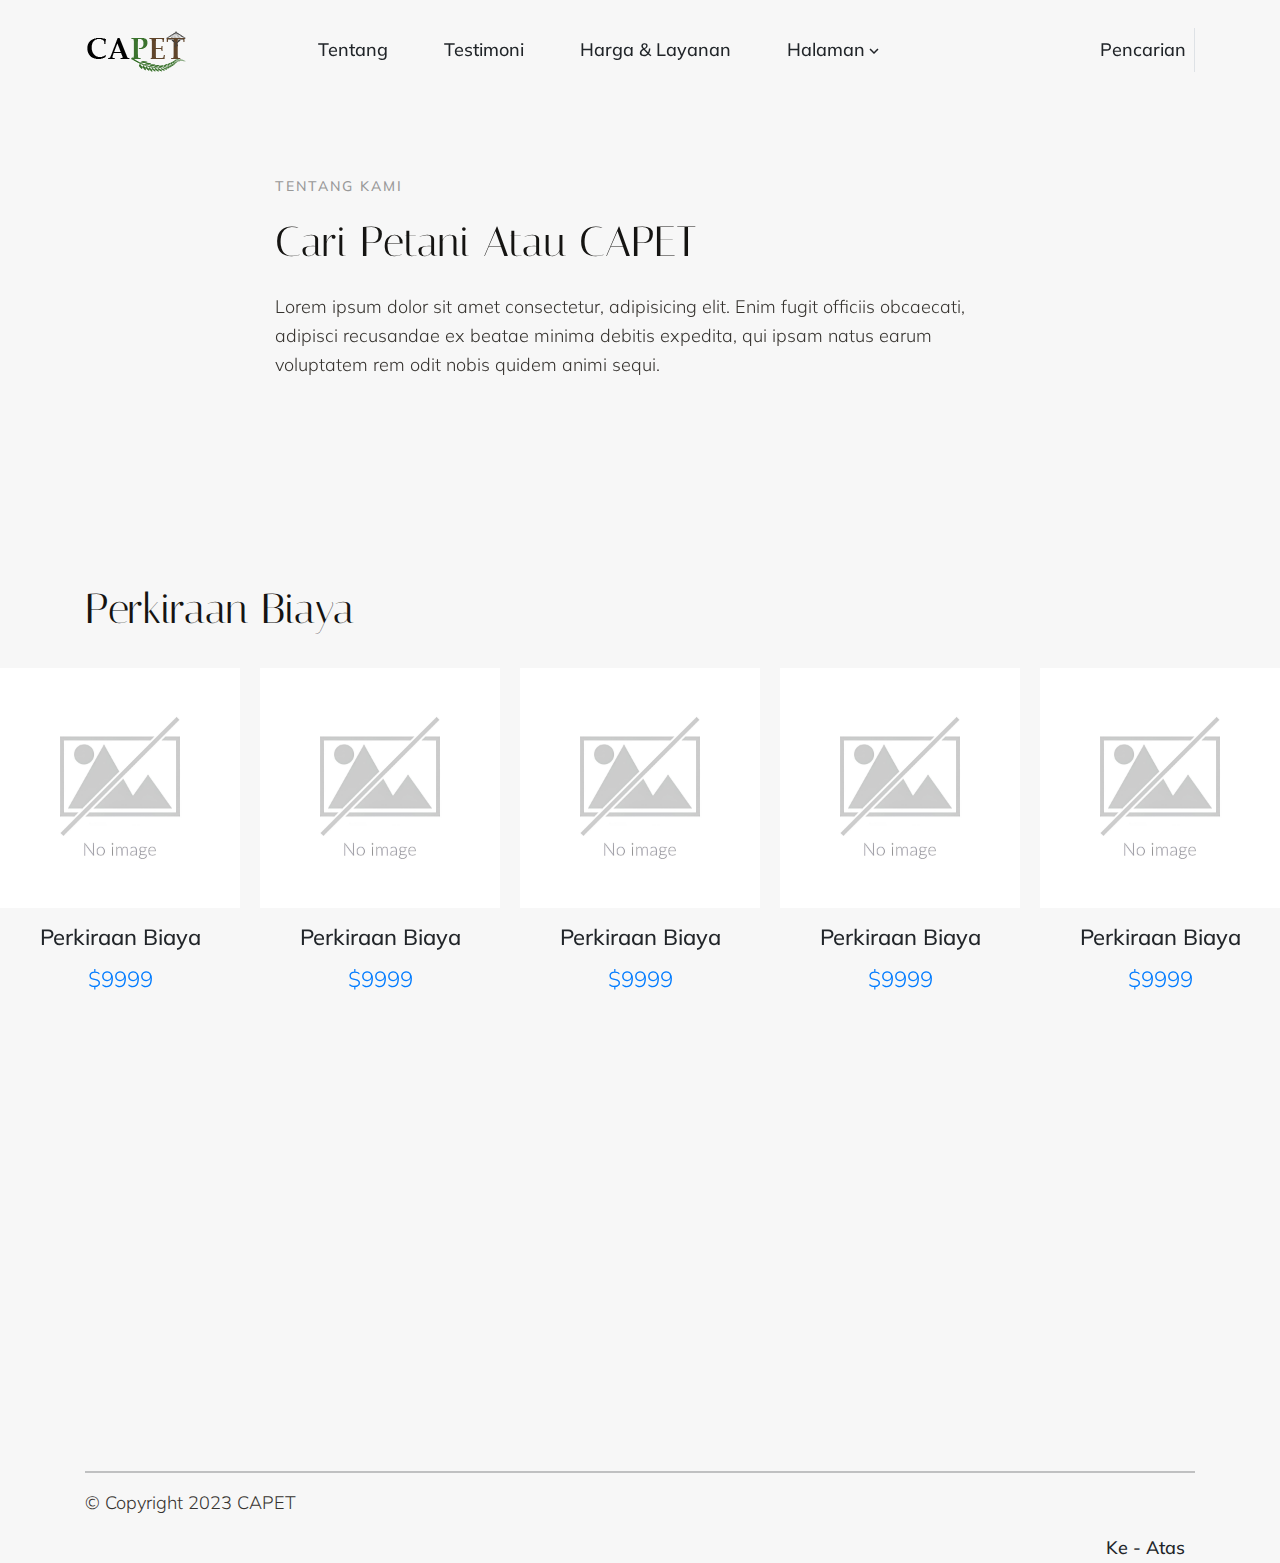
<file: about.html>
<!DOCTYPE html>
<html>
  <head>
    <title>CAPET HOME</title>
    <meta charset="utf-8">
    <meta http-equiv="X-UA-Compatible" content="IE=edge">
    <meta name="viewport" content="width=device-width, initial-scale=1.0">
    <meta name="format-detection" content="telephone=no">
    <meta name="apple-mobile-web-app-capable" content="yes">
    <meta name="author" content="">
    <meta name="keywords" content="">
    <meta name="description" content="">
    <link rel="stylesheet" type="text/css" href="css/vendor.css">
    <link rel="stylesheet" type="text/css" href="css/bootstrap.min.css">
    <link rel="stylesheet" href="https://cdn.jsdelivr.net/npm/bootstrap@4.3.1/dist/css/bootstrap.min.css" integrity="sha384-ggOyR0iXCbMQv3Xipma34MD+dH/1fQ784/j6cY/iJTQUOhcWr7x9JvoRxT2MZw1T" crossorigin="anonymous">
    <link rel="stylesheet" type="text/css" href="style.css">

    <link rel="preconnect" href="https://fonts.googleapis.com">
    <link rel="preconnect" href="https://fonts.gstatic.com" crossorigin>
    <link href="https://fonts.googleapis.com/css2?family=Italiana&family=Mulish:ital,wght@0,200;0,300;0,400;0,500;0,600;0,700;0,800;0,900;0,1000;1,200;1,300;1,400;1,500;1,600;1,700;1,800;1,900;1,1000&display=swap" rel="stylesheet">
    <!-- script
    ================================================== -->
    <script src="js/modernizr.js"></script>
  </head>
  <body>
    <svg xmlns="http://www.w3.org/2000/svg" style="display: none;">
      <symbol xmlns="http://www.w3.org/2000/svg" id="angle-right" viewBox="0 0 32 32">
        <path fill="currentColor" d="M12.969 4.281L11.53 5.72L21.812 16l-10.28 10.281l1.437 1.438l11-11l.687-.719l-.687-.719z"/>
      </symbol>
      <symbol xmlns="http://www.w3.org/2000/svg" id="angle-left" viewBox="0 0 32 32">
        <path fill="currentColor" d="m19.031 4.281l-11 11l-.687.719l.687.719l11 11l1.438-1.438L10.187 16L20.47 5.719z"/>
      </symbol>
      <symbol xmlns="http://www.w3.org/2000/svg" id="chevron-down" viewBox="0 0 24 24">
        <path fill="currentColor" d="M7.41 8.58L12 13.17l4.59-4.59L18 10l-6 6l-6-6l1.41-1.42Z"/>
      </symbol>
      <symbol xmlns="http://www.w3.org/2000/svg" id="arrow-right" viewBox="0 0 32 32">
        <path fill="currentColor" d="M18.719 6.781L17.28 8.22L24.063 15H4v2h20.063l-6.782 6.781l1.438 1.438l8.5-8.5l.687-.719l-.687-.719z"/>
      </symbol>
      <symbol xmlns="http://www.w3.org/2000/svg" id="arrow-left" viewBox="0 0 32 32">
        <path fill="currentColor" d="m13.281 6.781l-8.5 8.5l-.687.719l.687.719l8.5 8.5l1.438-1.438L7.938 17H28v-2H7.937l6.782-6.781z"/>
      </symbol>
      <symbol xmlns="http://www.w3.org/2000/svg" id="play" viewBox="0 0 24 24">
        <path fill="currentColor" d="M8 5.14v14l11-7l-11-7Z"/>
      </symbol>
      <symbol xmlns="http://www.w3.org/2000/svg" id="facebook" viewBox="0 0 24 24">
        <path fill="currentColor" d="M9.198 21.5h4v-8.01h3.604l.396-3.98h-4V7.5a1 1 0 0 1 1-1h3v-4h-3a5 5 0 0 0-5 5v2.01h-2l-.396 3.98h2.396v8.01Z" />
      </symbol>
      <symbol xmlns="http://www.w3.org/2000/svg" id="youtube" viewBox="0 0 32 32">
        <path fill="currentColor" d="M29.41 9.26a3.5 3.5 0 0 0-2.47-2.47C24.76 6.2 16 6.2 16 6.2s-8.76 0-10.94.59a3.5 3.5 0 0 0-2.47 2.47A36.13 36.13 0 0 0 2 16a36.13 36.13 0 0 0 .59 6.74a3.5 3.5 0 0 0 2.47 2.47c2.18.59 10.94.59 10.94.59s8.76 0 10.94-.59a3.5 3.5 0 0 0 2.47-2.47A36.13 36.13 0 0 0 30 16a36.13 36.13 0 0 0-.59-6.74ZM13.2 20.2v-8.4l7.27 4.2Z" />
      </symbol>
      <symbol xmlns="http://www.w3.org/2000/svg" id="twitter" viewBox="0 0 256 256">
        <path fill="currentColor" d="m245.66 77.66l-29.9 29.9C209.72 177.58 150.67 232 80 232c-14.52 0-26.49-2.3-35.58-6.84c-7.33-3.67-10.33-7.6-11.08-8.72a8 8 0 0 1 3.85-11.93c.26-.1 24.24-9.31 39.47-26.84a110.93 110.93 0 0 1-21.88-24.2c-12.4-18.41-26.28-50.39-22-98.18a8 8 0 0 1 13.65-4.92c.35.35 33.28 33.1 73.54 43.72V88a47.87 47.87 0 0 1 14.36-34.3A46.87 46.87 0 0 1 168.1 40a48.66 48.66 0 0 1 41.47 24H240a8 8 0 0 1 5.66 13.66Z" />
      </symbol>
      <symbol xmlns="http://www.w3.org/2000/svg" id="instagram" viewBox="0 0 256 256">
        <path fill="currentColor" d="M128 80a48 48 0 1 0 48 48a48.05 48.05 0 0 0-48-48Zm0 80a32 32 0 1 1 32-32a32 32 0 0 1-32 32Zm48-136H80a56.06 56.06 0 0 0-56 56v96a56.06 56.06 0 0 0 56 56h96a56.06 56.06 0 0 0 56-56V80a56.06 56.06 0 0 0-56-56Zm40 152a40 40 0 0 1-40 40H80a40 40 0 0 1-40-40V80a40 40 0 0 1 40-40h96a40 40 0 0 1 40 40ZM192 76a12 12 0 1 1-12-12a12 12 0 0 1 12 12Z" />
      </symbol>
      <symbol xmlns="http://www.w3.org/2000/svg" id="linkedin" viewBox="0 0 24 24">
        <path fill="currentColor" d="M6.94 5a2 2 0 1 1-4-.002a2 2 0 0 1 4 .002zM7 8.48H3V21h4V8.48zm6.32 0H9.34V21h3.94v-6.57c0-3.66 4.77-4 4.77 0V21H22v-7.93c0-6.17-7.06-5.94-8.72-2.91l.04-1.68z" />
      </symbol>
    </svg>
    
    <div id="preloader">
      <div id="loader"></div>
    </div>
    <header id="header" class="site-header">
      <nav id="header-nav" class="navbar navbar-expand-lg px-3">
        <div class="container">
          <a class="navbar-brand d-lg-none" href="index.html">
            <img src="images/ico.png" class="logo">
          </a>
          <button class="navbar-toggler d-flex d-lg-none order-3 p-2" type="button" data-bs-toggle="offcanvas" data-bs-target="#bdNavbar" aria-controls="bdNavbar" aria-expanded="false" aria-label="Toggle navigation">Menu</button>
          <div class="offcanvas offcanvas-end" tabindex="-1" id="bdNavbar" aria-labelledby="bdNavbarOffcanvasLabel">
            <div class="offcanvas-header px-4 pb-0">
              <a class="navbar-brand" href="index.html">
                <img src="images/ico.png" class="logo">
              </a>
              <button type="button" class="btn-close btn-close-black" data-bs-dismiss="offcanvas" aria-label="Close" data-bs-target="#bdNavbar"></button>
            </div>
            <div class="offcanvas-body">
              
              <ul id="navbar" class="navbar-nav w-100 d-flex justify-content-between align-items-center">
                <a class="navbar-brand d-none d-lg-block me-0" href="index.html">
                  <img src="images/ico.png" class="logo">
                </a>
                <ul class="list-unstyled d-lg-flex justify-content-md-between align-items-center">
                  <li class="nav-item">
                    <a class="nav-link ms-0" href="about.html">Tentang</a>
                  </li>
                  <li class="nav-item">
                    <a class="nav-link ms-0" href="about.html">Testimoni</a>
                  </li>
                  <li class="nav-item">
                    <a class="nav-link ms-0" href="shop.html">Harga & Layanan</a>
                  </li>
                  <li class="nav-item dropdown">
                    <a class="nav-link dropdown-toggle ms-0" data-bs-toggle="dropdown" href="#" role="button" aria-expanded="false">Halaman<svg class="bi" width="18" height="18"><use xlink:href="#chevron-down"></use></svg></a>
                    <ul class="dropdown-menu">
                      <li>
                        <a href="about.html" class="dropdown-item fs-5 fw-medium">About <span class="text-primary"></span></a>
                      </li>
                      <li>
                        <a href="shop.html" class="dropdown-item fs-5 fw-medium">Shop <span class="text-primary"></span></a>
                      </li>
                      <li>
                        <a href="single-product.html" class="dropdown-item fs-5 fw-medium">Single Product <span class="text-primary"></span></a>
                      </li>
                      <li>
                        <a href="login.html" class="dropdown-item fs-5 fw-medium">Account <span class="text-primary"></span></a>
                      </li>
                      <li>
                        <a href="cart.html" class="dropdown-item fs-5 fw-medium">Cart <span class="text-primary"></span></a>
                      </li>
                      <li>
                        <a href="checkout.html" class="dropdown-item fs-5 fw-medium">Checkout <span class="text-primary"></span></a>
                      </li>
                      <li>
                        <a href="blog.html" class="dropdown-item fs-5 fw-medium">Blog <span class="text-primary"></span></a>
                      </li>
                      <li>
                        <a href="single-post.html" class="dropdown-item fs-5 fw-medium">Single Post <span class="text-primary"></span></a>
                      </li>
                      <li>
                        <a href="contact.html" class="dropdown-item fs-5 fw-medium">Contact <span class="text-primary"></span></a>
                      </li>
                    </ul>
                  </li>                  
                </ul>
                
  

                <ul class="list-unstyled d-lg-flex justify-content-between align-items-center">
                  <li class="nav-item search-item">
                    <div id="search-bar" class="border-right d-none d-lg-block">
                      <form action="" autocomplete="on">
                        <input id="search" class="text-dark" name="search" type="text" placeholder="Cari Disini...">
                        <a type="submit" class="nav-link me-0" href="#">Pencarian</a>
                      </form>
                    </div>
                  </li>
                </ul>
              </ul>
            </div>
          </div>
        </div>
      </nav>
    </header>
    <section id="about" class="padding-xlarge">
      <div class="container">
        <div class="row">
          <div class="offset-md-2 col-md-8">
            <span class="title-accent fs-6 text-uppercase" data-aos="fade" data-aos-easing="ease-in" data-aos-duration="1000" data-aos-once="true">Tentang Kami</span>
            <h3 class="py-3" data-aos="fade" data-aos-easing="ease-in" data-aos-duration="1500" data-aos-once="true">Cari Petani atau CAPET  </h3>
            <p data-aos="fade" data-aos-easing="ease-in" data-aos-duration="1800" data-aos-once="true">Lorem ipsum dolor sit amet consectetur, adipisicing elit. Enim fugit officiis obcaecati, adipisci recusandae ex beatae minima debitis expedita, qui ipsam natus earum voluptatem rem odit nobis quidem animi sequi.</p>
          </div>
        </div>
      </div>
    </section>
    <section id="products" class="product-store position-relative">
      <div class="container display-header d-flex flex-wrap justify-content-between pb-4">
        <h3 class="mt-3">Perkiraan Biaya</h3>
        <div class="btn-right d-flex flex-wrap align-items-center">
          <div class="swiper-buttons">
          </div>
        </div>
      </div>
      <div class="swiper product-swiper">
        <div class="swiper-wrapper">
          <div class="swiper-slide">
            <div class="product-card position-relative">
              <div class="image-holder zoom-effect">
                <img src="images/no.jpg" alt="product-item" class="img-fluid zoom-in">
                <div class="cart-concern position-absolute">
                  <div class="cart-button">
                    <a href="#" class="btn">Add to Cart</a>
                  </div>
                </div>
              </div>
              <div class="card-detail text-center pt-3 pb-2">
                <h5 class="card-title fs-3 text-capitalize">
                  <a href="single-product.html">Perkiraan Biaya</a>
                </h5>
                <span class="item-price text-primary fs-3 fw-light">$9999</span>
              </div>
            </div>
          </div>
          <div class="swiper-slide">
            <div class="product-card position-relative">
              <div class="image-holder zoom-effect">
                <img src="images/no.jpg" alt="product-item" class="img-fluid zoom-in">
                <div class="cart-concern position-absolute">
                  <div class="cart-button">
                    <a href="#" class="btn">Add to Cart</a>
                  </div>
                </div>
              </div>
              <div class="card-detail text-center pt-3 pb-2">
                <h5 class="card-title fs-3 text-capitalize">
                  <a href="single-product.html">Perkiraan Biaya</a>
                </h5>
                <span class="item-price text-primary fs-3 fw-light">$9999</span>
              </div>
            </div>
          </div>
          <div class="swiper-slide">
            <div class="product-card position-relative">
              <div class="image-holder zoom-effect">
                <img src="images/no.jpg" alt="product-item" class="img-fluid zoom-in">
                <div class="cart-concern position-absolute">
                  <div class="cart-button">
                    <a href="#" class="btn">Add to Cart</a>
                  </div>
                </div>
              </div>
              <div class="card-detail text-center pt-3 pb-2">
                <h5 class="card-title fs-3 text-capitalize">
                  <a href="single-product.html">Perkiraan Biaya</a>
                </h5>
                <span class="item-price text-primary fs-3 fw-light">$9999</span>
              </div>
            </div>
          </div>
          <div class="swiper-slide">
            <div class="product-card position-relative">
              <div class="image-holder zoom-effect">
                <img src="images/no.jpg" alt="product-item" class="img-fluid zoom-in">
                <div class="cart-concern position-absolute">
                  <div class="cart-button">
                    <a href="#" class="btn">Add to Cart</a>
                  </div>
                </div>
              </div>
              <div class="card-detail text-center pt-3 pb-2">
                <h5 class="card-title fs-3 text-capitalize">
                  <a href="single-product.html">Perkiraan Biaya</a>
                </h5>
                <span class="item-price text-primary fs-3 fw-light">$9999</span>
              </div>
            </div>
          </div>
          <div class="swiper-slide">
            <div class="product-card position-relative">
              <div class="image-holder zoom-effect">
                <img src="images/no.jpg" alt="product-item" class="img-fluid zoom-in">
                <div class="cart-concern position-absolute">
                  <div class="cart-button">
                    <a href="#" class="btn">Add to Cart</a>
                  </div>
                </div>
              </div>
              <div class="card-detail text-center pt-3 pb-2">
                <h5 class="card-title fs-3 text-capitalize">
                  <a href="single-product.html">Perkiraan Biaya</a>
                </h5>
                <span class="item-price text-primary fs-3 fw-light">$9999</span>
              </div>
            </div>
          </div>
          <div class="swiper-slide">
            <div class="product-card position-relative">
              <div class="image-holder zoom-effect">
                <img src="images/no.jpg" alt="product-item" class="img-fluid zoom-in">
                <div class="cart-concern position-absolute">
                  <div class="cart-button">
                    <a href="#" class="btn">Add to Cart</a>
                  </div>
                </div>
              </div>
              <div class="card-detail text-center pt-3 pb-2">
                <h5 class="card-title fs-3 text-capitalize">
                  <a href="single-product.html">Perkiraan Biaya</a>
                </h5>
                <span class="item-price text-primary fs-3 fw-light">$9999</span>
              </div>
            </div>
          </div>
          <div class="swiper-slide">
            <div class="product-card position-relative">
              <div class="image-holder zoom-effect">
                <img src="images/no.jpg" alt="product-item" class="img-fluid zoom-in">
                <div class="cart-concern position-absolute">
                  <div class="cart-button">
                    <a href="#" class="btn">Add to Cart</a>
                  </div>
                </div>
              </div>
              <div class="card-detail text-center pt-3 pb-2">
                <h5 class="card-title fs-3 text-capitalize">
                  <a href="single-product.html">Perkiraan Biaya</a>
                </h5>
                <span class="item-price text-primary fs-3 fw-light">$9999</span>
              </div>
            </div>
          </div>
          <div class="swiper-slide">
            <div class="product-card position-relative">
              <div class="image-holder zoom-effect">
                <img src="images/no.jpg" alt="product-item" class="img-fluid zoom-in">
                <div class="cart-concern position-absolute">
                  <div class="cart-button">
                    <a href="#" class="btn">Add to Cart</a>
                  </div>
                </div>
              </div>
              <div class="card-detail text-center pt-3 pb-2">
                <h5 class="card-title fs-3 text-capitalize">
                  <a href="single-product.html">Perkiraan Biaya</a>
                </h5>
                <span class="item-price text-primary fs-3 fw-light">$9999</span>
              </div>
            </div>
          </div>
        </div>
      </div>
    </section>
    </section>
    <footer id="footer" class="overflow-hidden padding-xlarge pb-0">
      <div class="container">
        <div class="row">
          <div class="footer-top-area pb-5">
            <div class="row d-flex flex-wrap justify-content-between">
              <div class="col-lg-3 col-sm-6 pb-3" data-aos="fade" data-aos-easing="ease-in" data-aos-duration="1000" data-aos-once="true">
                <div class="footer-menu">
                  <img src="images/ico.png" alt="logo" class="mb-2">
                  <p>CAPET dimanapun berada</p>
                </div>
              </div>
              <div class="col-lg-2 col-sm-6 pb-3" data-aos="fade" data-aos-easing="ease-in" data-aos-duration="1200" data-aos-once="true">
                <div class="footer-menu">
                  <h4 class="widget-title pb-2">Link</h4>
                  <ul class="menu-list list-unstyled">
                    <li class="menu-item pb-2">
                      <a href="about.html">Tentang</a>
                    </li>
                    <li class="menu-item pb-2">
                      <a href="shop.html">Harga & Layanan</a>
                    </li>
                    <li class="menu-item pb-2">
                      <a href="contact.html">Kontak</a>
                    </li>
                    <li class="menu-item pb-2">
                      <a href="login.html">Akun</a>
                    </li>
                  </ul>
                </div>
              </div>
              <div class="col-lg-3 col-sm-6 pb-3" data-aos="fade" data-aos-easing="ease-in" data-aos-duration="1400" data-aos-once="true">
                <div class="footer-menu contact-item">
                  <h4 class="widget-title pb-2">Info Kontak</h4>
                  <ul class="menu-list list-unstyled">
                    <li class="menu-item pb-2">
                      <a href="#">Naufal</a>
                    </li>
                    <li class="menu-item pb-2">
                      <a href="#">+62 8969</a>
                    </li>
                    <li class="menu-item pb-2">
                      <a href="mailto:">gmailku@gmail.com</a>
                    </li>
                  </ul>
                </div>
              </div>
              <div class="col-lg-3 col-sm-6 pb-3" data-aos="fade" data-aos-easing="ease-in" data-aos-duration="1600" data-aos-once="true">
                <div class="footer-menu">
                  <h4 class="widget-title pb-2">Media Sosial</h4>
                  <p>Anda bisa mengikuti sosial media kami :</p>
                  <div class="social-links">
                    <ul class="d-flex list-unstyled">
                      <li>
                        <a href="#">
                          <svg class="facebook">
                            <use xlink:href="#facebook">
                          </svg>
                        </a>
                      </li>
                      <li>
                        <a href="#">
                          <svg class="instagram">
                            <use xlink:href="#instagram">
                          </svg>
                        </a>
                      </li>
                      <li>
                        <a href="#">
                          <svg class="twitter">
                            <use xlink:href="#twitter">
                          </svg>
                        </a>
                      </li>
                      <li>
                        <a href="#">
                          <svg class="linkedin">
                            <use xlink:href="#linkedin">
                          </svg>
                        </a>
                      </li>
                      <li>
                        <a href="#">
                          <svg class="youtube">
                            <use xlink:href="#youtube">
                          </svg>
                        </a>
                      </li>
                    </ul>
                  </div>
                </div>
              </div>
            </div>
          </div>
        </div>
        <hr>
      </div>
    </footer>
    <div id="footer-bottom">
      <div class="container">
        <div class="row d-flex flex-wrap justify-content-between">
          <div class="col-12">
            <div class="copyright">
              <p>© Copyright 2023 CAPET <a href="" target="_blank"><b></b></a></p>
            </div>
          </div>
        </div>
        <div class="col-md-2 position-absolute end-0">
          <a href="#" class="d-flex">
            <svg class="arrow-up svg-primary position-absolute" width="20" height="20">
              <use xlink:href="#arrow-up"></use>
            </svg>
            <span class="ps-4">Ke - Atas</span>
          </a>
        </div>
      </div>
    </div>

    
    <!-- Video Popup -->
    <div class="modal fade" id="myModal" tabindex="-1" role="dialog" aria-labelledby="exampleModalLabel" aria-hidden="true">
      <div class="modal-dialog" role="document">

          <div class="modal-content">
            
              <div class="modal-body">
                  <button type="button" class="btn-close" data-bs-dismiss="modal" aria-label="Close"><svg class="bi" width="40" height="40"><use xlink:href="#close-sharp"></use></svg></button>
                  <div class="ratio ratio-16x9">
                    <iframe class="embed-responsive-item" src="" id="video"  allowscriptaccess="always" allow="autoplay"></iframe>
                  </div>
              </div>

          </div>

      </div>
    </div>
    <script src="js/jquery-1.11.0.min.js"></script>
    <script type="text/javascript" src="js/bootstrap.bundle.min.js"></script>
    <script type="text/javascript" src="js/plugins.js"></script>
    <script type="text/javascript" src="js/script.js"></script>
  </body>
</html>
</file>
<file: style.css>
/*
Theme Name: Vaso
Theme URI: https://templatesjungle.com/
Author: TemplatesJungle
Author URI: https://templatesjungle.com/
Description: Vaso is a interior decor ecommerce HTML CSS website template by TemplatesJungle.
Version: 1.1
*/

/*--------------------------------------------------------------
This is main CSS file that contains custom style rules used in this template
--------------------------------------------------------------*/

/*------------------------------------*\
    Table of contents
\*------------------------------------*/

/*------------------------------------------------

CSS STRUCTURE:
1. VARIABLES
2. GENERAL TYPOGRAPHY
  2.1 General Styles
  2.3 Background Color
  2.4 Section
    - Section Paddings
    - Section Margins
    - Section Title
  2.5 Buttons
  2.6 Forms
3. SITE STRUCTURE
  3.1 Header
  3.2 Billboard
  3.3 Product
  3.4 Video
  3.5 FAQs
  3.6 Banner
  3.7 Footer
4. PAGES
  4.1 About Us Page
  4.2 Shop Page
  4.3 Single Product Page
  4.4 Cart Page
  4.5 Blog Page
  4.6 Single Post Page
    
/*--------------------------------------------------------------
/** 1. VARIABLES
--------------------------------------------------------------*/
:root {
  --accent-color:             #777777;
  --white-color:              #fff;
  --black-color:              #151412;
  --light-dark:               #36332F;
  --gray-color:               #F3F3F3;
  --gray-color-300:           #F7F7F7;
  --gray-color-400:           #EFEFEF;
  --gray-color-500:           #AEAEAE;
  --gray-color-600:           #999999;
  --gray-color-800:           #3A3A3A;
  --light-gray-color:         #D7DDDF;
  --primary-color:            #87826E;
  --bs-primary-rgb:           135,130,110;
  --light-color:              #f8f9fa;
  --dark-color:               #212529;
  --light-blue-color:         #EDF1F3;
  --navbar-color-color:       #131814;
  --swiper-theme-color:       #4A4A4A;
  --swiper-pagination-color:  #4A4A4A;
}

/* on mobile devices below 600px
 */
@media screen and (max-width: 600px) {
    :root {
        --header-height : 100px;
        --header-height-min   : 80px;
    }
}

/* Fonts */
:root {
    --body-font           : "Mulish", sans-serif;
    --heading-font        : "Italiana", serif;
}

/*----------------------------------------------*/
/* 2. GENERAL TYPOGRAPHY */
/*----------------------------------------------*/

/* 2.1 General Styles
/*----------------------------------------------*/
*, *::before, *::after {
  -webkit-box-sizing: border-box;
  -moz-box-sizing: border-box;
  box-sizing: border-box;
}
html {
  box-sizing: border-box;
}
body {
  background-color: var(--gray-color-300);
  font-family: var(--body-font);
  font-size: 1.125rem;
  font-weight: 500;
  line-height: 1.6;
  margin: 0;
}
h1,h2,h3,h4,h5,h6 {
  font-family: var(--heading-font);
  text-transform: capitalize;
  color: var(--black-color);
}
h1{
  font-size: 5.5rem;
}
h2{
  font-size: 4.5rem;
}
h3{
  font-size: 2.625rem;
  line-height: 127%;
}
h4{
  font-size: 1.75rem;
  line-height: 127%;
}
@media only screen and (max-width: 360px) {
  h1{
    font-size: 4.5rem;
  }
  h2{
    font-size: 3.5rem;
  }
}
p {
  text-transform: none;
  letter-spacing: normal;
  font-size: 1.125rem;
  font-weight: 300;
  color: var(--light-dark);
}
ul {
  color: var(--light-dark);
}
ul.inner-list li {
  font-size: 1.2em;
}
a {
  color: var(--dark-color);
  text-decoration: none;
  transition: 0.3s color ease-out;
}
a.light {
  color: var(--light-color);
}
a:hover {
  text-decoration: none;
  color: var(--primary-color);
}

.fs-1{
  font-size: 1.75rem !important;
}
.fs-2{
  font-size: 1.625rem !important;
}
.fs-3{
  font-size: 1.375rem !important;
}
.fs-4{
  font-size: 1.25rem !important;
}
.fs-5{
  font-size: 1.125rem !important;
}
.fs-6{
  font-size: 0.875rem !important;
}

/* 2.3 Background Color
/*----------------------------------------------*/
.bg-gray {
  background: var(--gray-color);
}
.bg-dark {
  background: var(--dark-color);
}
.bg-light {
  background: var(--light-color);
}

/* 2.4 Section
--------------------------------------------------------------*/
/* - Section Padding
--------------------------------------------------------------*/
.padding-xsmall {
  padding-top: 0.5em;
  padding-bottom: 0.5em;
}
.padding-small {
  padding-top: 2em;
  padding-bottom: 2em;
}
.padding-medium {
  padding-top: 4em;
  padding-bottom: 4em;
}
.padding-large {
  padding-top: 7em;
  padding-bottom: 7em;
}
.padding-xlarge {
  padding-top: 9.5em;
  padding-bottom: 9.5em;
}

/* - Section Margin
--------------------------------------------------------------*/
.margin-xlarge {
  margin-top: 9.5em;
  margin-bottom: 9.5em;
}

/* - Section Title
--------------------------------------------------------------*/
.title-accent{
  color: var(--gray-color-600);
  letter-spacing: 0.14em;
}
h5.card-title,
h5.cart-title {
  font-family: var(--body-font);
}

/** 2.5 Buttons
--------------------------------------------------------------*/
.btn {
  font-size: 1.125rem;
  font-weight: 500;
  text-transform: capitalize;
  color: var(--black-color);
  height: fit-content;
  border-bottom: 2px solid var(--black-color);
  padding: 0;
  padding-bottom: 5px;
  border-radius: 0;
  transition: 0.3s ease-in;
}
.btn:hover {
  color: var(--accent-color);
  border-bottom: 2px solid var(--accent-color);
}
.btn:focus {
  box-shadow: none;
}

.btn-dark{
  color: var(--white-color);
  padding: 10px 22px;
  border: 0;
  transition: 0.3s ease;
}
.btn-dark:hover{
  background-color: var(--primary-color);
  color: var(--white-color);
  border: 0;
}

.btn-primary{
  background-color: var(--primary-color);
  color: var(--white-color);
  padding: 10px 22px;
  border: 0;
  transition: 0.3s ease;
}
.btn-primary:hover{
  background-color: var(--black-color);
  color: var(--white-color);
  border: 0;
}

/** 2.6 Forms
--------------------------------------------------------------*/
label{
  font-size: 14px;
  font-weight: 600;
  text-transform: uppercase;
  letter-spacing: 1px;
}
textarea,
select,
input{
  padding: 8px 0;
  background: none;
  border-top: none;
  border-right: none;
  border-left: none;
  border-image: initial;
  border-bottom: 1px solid var(--black-color);
  outline: none;
}
.form-control {
  font-size: inherit;
  font-weight: inherit;
  line-height: 1.5;
  color: var(--black-color);
  background: none;
  border: none;
  box-shadow: none;
  padding: 0;
}
.form-control::placeholder {
  color: var(--gray-color-600);
}
.form-control:focus {
  background: none;
  box-shadow: none;
}

/* - Image Hover Effects
------------------------------------------------------------- */
.zoom-effect {
  background-color: #f5f3ef;
  overflow: hidden;
}
img.zoom-in {  
  -webkit-transition: 0.6s ease;
  transition: 0.6s ease;
}
.zoom-effect:hover img.zoom-in {
  opacity: 0.8;
  -webkit-transform: scale(1.1);
  transform: scale(1.1);
}

/* zoom out on animate */
.zoom-out {
  overflow: hidden;
}
.zoom-out img {
  transform: scale(1.1);
  transition: transform 1s ease-out;
  transition-delay: 500ms;
}
.aos-animate .zoom-out img {
  transform: scale(1);
}

/* - Preloader
------------------------------------------------------------- */
#preloader {
  position: fixed;
  width: 100%;
  height: 100%;
  background-color: #f7f7f7eb;
  display: flex;
  align-items: center;
  z-index: 99999999;
  opacity: 1;
  visibility: visible;
  transition: opacity 0.3s ease, visibility 0.3s ease;
}
#preloader.hide-preloader {
  opacity: 0;
  visibility: hidden;
}
#loader {
  width: 180px;
  height: 9px;
  margin: auto;
  position: relative;
  overflow: hidden;
  background-color: var(--white-color);
  -webkit-border-radius: 20px;
  -moz-border-radius: 20px;
  border-radius: 20px;
}
#loader:before {
  content: "";
  position: absolute;
  left: -50%;
  height: 9px;
  width: 30%;
  background-color: #b7b4ab;
  -webkit-animation: lineAnim 1.6s linear infinite;
  -moz-animation: lineAnim 1.6s linear infinite;
  animation: lineAnim 1.6s linear infinite;
  -webkit-border-radius: 20px;
  -moz-border-radius: 20px;
  border-radius: 20px;
}
@keyframes lineAnim {
  0% {
      left: -40%;
  }
  50% {
      left: 20%;
      width: 80%;
  }
  100% {
      left: 100%;
      width: 100%;
  }
}

/* - Swiper arrows
------------------------------------------------------------- */
.swiper-buttons .swiper-prev,
.swiper-buttons .swiper-next{
  color: var(--black-color);
  border: 1px solid var(--black-color);
  border-radius: 50%;
  padding: 16px;
  background: none;
  transition: 0.3s ease;
}
.swiper-prev:hover,
.swiper-next:hover{
  color: var(--white-color);
  background-color: var(--black-color);
}
.swiper-prev.swiper-button-disabled,
.swiper-next.swiper-button-disabled{
  color: var(--gray-color-500);
  border: 1px solid var(--gray-color-500);
  background: none;
}

.swiper-buttons span{
  color: var(--gray-color-500);
}
.swiper-buttons .swiper-prev.testimonial-arrow-prev,
.swiper-buttons .swiper-next.testimonial-arrow-next{
  border: none;
  background: none;
  padding: 0;
}
.swiper-prev.testimonial-arrow-prev:hover,
.swiper-next.testimonial-arrow-next:hover{
  color: var(--black-color);
}
.swiper-prev.testimonial-arrow-prev.swiper-button-disabled,
.swiper-next.testimonial-arrow-next.swiper-button-disabled{
  color: var(--gray-color-500);
}

/*----------------------------------------------*/
/* 3. SITE STRUCTURE */
/*----------------------------------------------*/

/* 3.1 Header
/*----------------------------------------------*/
/* - Search Bar
------------------------------------------------------------- */
#search-bar {
  position: relative;
}
#search-bar input[type="text"] {
  color: var(--dark-gray-color);
  height: 40px;
  display: inline-block;
  border: none;
  outline: none;
  padding-right: 74px;
  width: 0px;
  position: absolute;
  top: 0;
  right: 0;
  background: none;
  z-index: 3;
  transition: width .4s cubic-bezier(0.000, 0.795, 0.000, 1.000);
  cursor: pointer;
}
#search-bar input[type="text"]:focus:hover {
  border-bottom: 1px solid var(--black-color);
}
#search-bar input[type="text"]:focus {
  width: 200px;
  z-index: 1;
  border-bottom: 1px solid var(--black-color);
  cursor: text;
}
#search-bar button {
  background: transparent;
  border: none;
}

.site-header {
  position: fixed;
  top: 0;
  background-color: transparent;
  width: 100%;
  z-index: 999999;
  transition: background-color 0.3s ease;
}
.site-header.sticky{
  background-color: var(--white-color);
}
.navbar-toggler svg.navbar-icon {
  width: 50px;
  height: 50px;
}
.navbar-nav .nav-item a.nav-link {
  margin-right: 100px;
  margin-left: 100px;
  color: var(--dark-color);
}
.navbar-nav .nav-item a.nav-link.active,
.navbar-nav .nav-item a.nav-link:hover {
  color: var(--accent-color);
}
.dropdown-toggle::after {
  display: none;  
}
/*------------ Offcanvas -------------- */
#header-nav .navbar-toggler:focus {
  box-shadow: none;
}
#header-nav .offcanvas.show {
  z-index: 9999;
  background-color: var(--gray-color-300);
}
#header-nav .offcanvas-end {
  width: 70%;
  border: none;
}
.offcanvas.show .offcanvas-body .navbar-nav {
  align-items: unset!important;
}
.offcanvas-body .dropdown-menu{
  min-width: 13rem;
  background-color: var(--gray-color-300);
  border: 1px solid var(--gray-color-500);
  border-radius: 0;
}
.offcanvas-body .dropdown-menu .dropdown-item{
  color: var(--black-color);
}
.offcanvas-body .dropdown-menu .dropdown-item.active,
.offcanvas-body .dropdown-menu .dropdown-item:hover,
.offcanvas-body .dropdown-menu .dropdown-item:focus{
  background: none;
  color: var(--accent-color);
}

/* cart dropdown */
.cart-dropdown .dropdown-menu {
  min-width: 21rem;
}
@media only screen and (max-width: 564px) {
  .cart-dropdown .dropdown-menu {
    min-width: fit-content;
  }
}

@media only screen and (max-width: 1450px) {
  .navbar-nav .nav-item a.nav-link {
    margin-right: 40px;
    margin-left: 40px;
  }  
}
@media only screen and (max-width: 991px) {
  .navbar-nav .nav-item a.nav-link {
    margin-right: 0;
    margin-left: 0;
  }  
}

/* 3.2 Billboard
/*----------------------------------------------*/
.banner-content{
  margin-top: 60%;
}
.swiper-slide .banner-content{
  opacity: 0;  
  transition: opacity 1.5s ease-in-out;
}
.swiper-slide-active .banner-content{
  opacity: 1;
}
#billboard .main-slider-pagination {
  z-index: 999;
  bottom: 62px;
}
.swiper-horizontal>.swiper-pagination-bullets .swiper-pagination-bullet, .swiper-pagination-horizontal.swiper-pagination-bullets .swiper-pagination-bullet{
  background-color: var(--gray-color-400);
  opacity: 0.9;
  width: 18px;
  height: 18px;
  margin: 0 13px !important;
  transition: 0.3s ease;
}
.swiper-horizontal>.swiper-pagination-bullets .swiper-pagination-bullet.swiper-pagination-bullet-active, .swiper-pagination-horizontal.swiper-pagination-bullets .swiper-pagination-bullet.swiper-pagination-bullet-active{
  background-color: var(--black-color);
  opacity: 1;
}

/* 3.3 Product
/*----------------------------------------------*/
.product-store .product-card .cart-concern {
  bottom: 120px;
  left: 0;
  right: 0;
  text-align: center;
  cursor: pointer;
  transition: 0.5s ease-out;
  opacity: 0;
}
.product-store .product-card:hover .cart-concern {
  opacity: 1;
}
.product-card .cart-concern svg {
  width: 16px;
  height: 16px;
  fill: var(--light-color);
  margin-left: 9px;
}

/* 3.4 Video
/*----------------------------------------------*/
.video-section.jarallax{
  min-height: 825px;
}
/* overide */
.modal-dialog {
  max-width: 800px;
  margin: auto;
  height: 100vh;
  display: flex;
  align-items: center;
}
.modal-content {
  padding: 0;
  background-color: #f5f3ef;
  border: none;
  border-radius: 0
}
.text-pattern {
  animation: rotation 50s infinite linear;
}
@keyframes rotation {
  from {
    transform: rotate(0deg);
  }
  to {
    transform: rotate(359deg);
  }
}

/* 3.5 FAQs
/*----------------------------------------------*/
.accordion-item{
  background: none;
}
.accordion-button{
  background: none;
  font-size: 1.75rem;
  line-height: 127%;
  color: var(--black-color);
}
.accordion-button:focus {
  border: none;
  outline: 0;
  box-shadow: none;
}
.accordion-button:not(.collapsed) {
  color: var(--black-color);
  background: none;
  box-shadow: none;
}
.accordion-button:not(.collapsed)::after {
  background-image: url("data:image/svg+xml,%3csvg xmlns='http://www.w3.org/2000/svg' viewBox='0 0 16 16' fill='%23212529'%3e%3cpath fill-rule='evenodd' d='M1.646 4.646a.5.5 0 0 1 .708 0L8 10.293l5.646-5.647a.5.5 0 0 1 .708.708l-6 6a.5.5 0 0 1-.708 0l-6-6a.5.5 0 0 1 0-.708z'/%3e%3c/svg%3e");
  transform: rotate(-180deg);
}
.accordion-body{
  padding-top: 0;
}

/* 3.6 Banner
/*----------------------------------------------*/
#banner {
  display: grid;
  grid-template-columns: repeat(2, 1fr);
  grid-template-rows: repeat(2, 1fr);
  grid-column-gap: 20px;
  grid-row-gap: 20px;
  height: 90vh;
}


.banner-content-1 { grid-area: 1 / 1 / 3 / 2; }
.banner-content-2 { grid-area: 1 / 2 / 2 / 3; }
.banner-content-3 { grid-area: 2 / 2 / 3 / 3; }
.banner-content-text{
  left: 10%;
  bottom: 16%;
}
#banner.aos-init.aos-animate .banner-content-1,
#banner.aos-init.aos-animate .banner-content-2,
#banner.aos-init.aos-animate .banner-content-3{
  animation: parallax 1s ease-in-out forwards;
}
@keyframes parallax {
  from {
    clip-path: polygon(0 0, 0 0, 0 100%, 0 100%);
  }
  to {
    clip-path: polygon(0 0, 100% 0, 100% 100%, 0 100%);
  }
}
@media only screen and (max-width: 1100px) {
  #banner {
    grid-template-columns: 1fr;
    grid-template-rows: repeat(3, 1fr);
    height: 140vh;
  }  
  .banner-content-1 { grid-area: 1 / 1 / 2 / 2; }
  .banner-content-2 { grid-area: 2 / 1 / 3 / 2; }
  .banner-content-3 { grid-area: 3 / 1 / 4 / 2; }
}

/* 3.7 Footer
/*----------------------------------------------*/
/*------------ Social Icon -----------*/
.social-links svg {
  width: 20px;
  height: 20px;
  color: var(--gray-color-500);
  transition: 0.3s ease;
}
.social-links svg:hover {
  color: var(--primary-color);
}
.social-links li {
  padding-right: 30px;
}

/* 4. PAGES
/*----------------------------------------------*/

/* 4.1 About Us Page
/*----------------------------------------------*/
#about .about-content{
  position: absolute;
  min-width: 50%;
  min-height: fit-content;
  max-height: fit-content;
  padding: 60px;
  background-color: var(--gray-color-300);  
}
#about.aos-init.aos-animate img.single-image{
  animation: parallax 0.8s ease-in-out forwards;
}
@keyframes parallax {
  from {
    clip-path: polygon(0 0, 0 0, 0 100%, 0 100%);
  }
  to {
    clip-path: polygon(0 0, 100% 0, 100% 100%, 0 100%);
  }
}
@media only screen and (max-width: 1200px) {
  #about .about-content{
    min-width: 70%;
  }
}
@media only screen and (max-width: 991px) {
  #about .about-content{
    position: unset;
    padding: 40px;
  }
}

/* Newsletter */
#newsletter .form-control{
  font-size: inherit;
}
#newsletter form input{
  background: none;
}
#newsletter form input:focus{
  box-shadow: none;
}

/* 4.2 Shop Page
--------------------------------------------------------------*/
/* ----------- SideBar -----------*/
.sidebar input.search-field {
  background: none;
  border: none;
  outline: none;
  outline-offset: 0;
}
h5.widget-title {
  font-size: 1.4em;
  margin-bottom: 15px;
}
@media only screen and (max-width: 991px) {
  .widget-search-bar form {
    flex-wrap: wrap;
  }
}

/* ----------- Pagination -----------*/
.paging-navigation .pagination .page-numbers {
  color: var(--gray-color-500);
}
.paging-navigation .pagination .page-numbers:hover,
.paging-navigation .pagination .page-numbers.current {
  color: var(--primary-color);
}

/* 4.3 Single Product Page
/*----------------------------------------------*/
/*---- Single Product Image ----------*/
.single-product .large-swiper{
  padding-left: 0;
}
.product-preview .swiper-slide {
  height: fit-content;
  padding-bottom: 10px;
  transition: cubic-bezier(0.22, 0.78, 0.71, 1.01);
}
.swiper-slide-thumb-active img{
  border: 1px solid var(--accent-color);
}

/*---- Single Product Information ----------*/
.product-info del{
  color: var(--gray-color-500);
}
.product-info hr{
  color: var(--gray-color-500);
}
.rating-container .rating {
  display: flex;
  padding-right: 4px;
  color: var(--black-color);
}
.product-info .product-price strong {
  font-size: 1.6em;
  padding-right: 10px;
}
.product-info .select-item{
  margin-right: 8px;
}
.input-group{
  padding: 6px;
  background-color: var(--gray-color-400);
}
.input-group button{
  border: none;
}

/*---- Product Tabs ----------*/
.nav-tabs {
  border-bottom: 1px solid var(--black-color);
}
.nav-tabs .nav-link {
  color: var(--black-color);
  font-weight: 600;
}
.nav-tabs .nav-link:focus{
  box-shadow: none;
}
.nav-tabs .nav-link {
  background: none;
  border: none;
}
.nav-tabs button.nav-link.active {
  color: var(--primary-color);
  background: none;
}
.nav-tabs button.nav-link:hover {
  color: var(--primary-color);
}
.tabs-listing .tab-content {
  border-bottom: 1px solid var(--black-color);
  padding: 40px 0;
}
.product-tabs .review-item{
  width: 50%;
  margin-bottom: 20px;
}
.product-tabs .review-item .image-holder{
  margin-right: 10px;
}
@media screen and (max-width: 991px) {
  .product-tabs .review-item{
    width: 100%;
    flex-wrap: wrap;
  }
  .product-tabs .review-item .image-holder{
    margin-bottom: 10px;
  }
}
@media screen and (max-width: 991px) {
  .cart-header{
    display: none;
  }
}

/* 4.4 Cart Page
-----------------------------------------------------*/
.shopify-cart .table th {
    width: 36%;
}
.table>:not(caption)>*>*{
  padding: 1.5rem;
}
.shopify-cart .cart-product-detail{
  max-width: 250px;
}
@media screen and (max-width: 775px) {
  .shopify-cart .table thead{
    display: none;
  }
  .shopify-cart .table tbody{
    border: none;
  }
  .shopify-cart .table tbody td{
    display: block;
  }
  .table>:not(caption)>*>*{
    padding: 1rem;
  }
}

/* 4.5 Blog Page
--------------------------------------------------------------*/
/*------------ Sidebar -----------*/
.widget.sidebar-recent-post .card-image{
  max-width: 120px;
}
.sidebar-post-item h4.card-title {
  font-size: 1.2em;
}

/* 4.6 Single Post Page
--------------------------------------------------------------*/
#single-post-navigation .post-navigation span.page-nav-title {
  font-size: 1.5em;
}
.post-navigation svg {
  width: 30px;
  height: 45px;
}
.post-navigation:hover svg,
.post-navigation:focus svg {
  fill: var(--primary-color);
}
</file>
